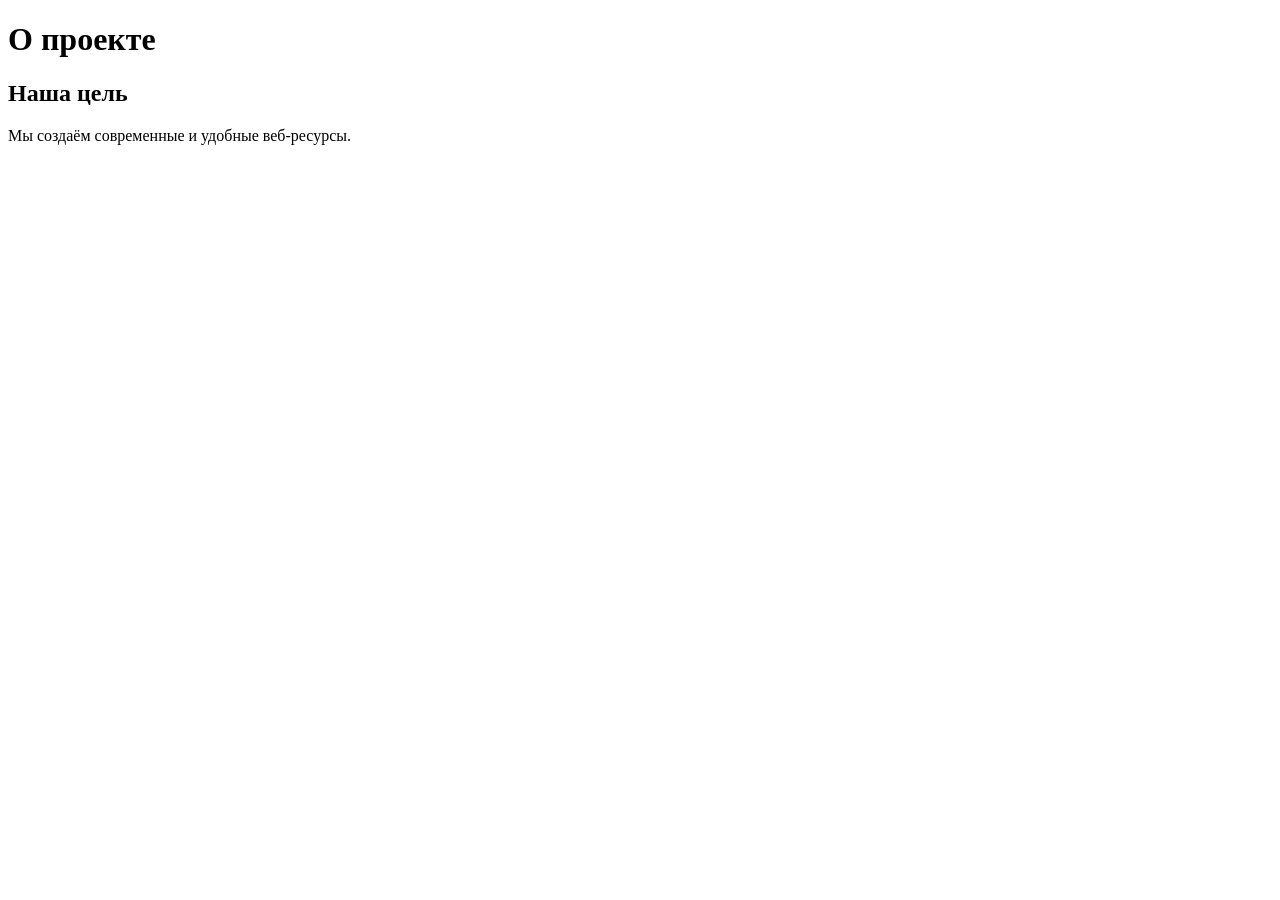
<file: about.html>
<!DOCTYPE html>
<html lang="ru">
<head>
    <meta charset="UTF-8">
    <meta name="viewport" content="width=device-width, initial-scale=1.0">
    <title>О проекте</title>
</head>
<body>
    <header>
        <h1>О проекте</h1>
    </header>

    <main>
        <section>
            <h2>Наша цель</h2>
            <p>Мы создаём современные и удобные веб-ресурсы.</p>
        </section>
    </main>
</body>
</html>
</file>
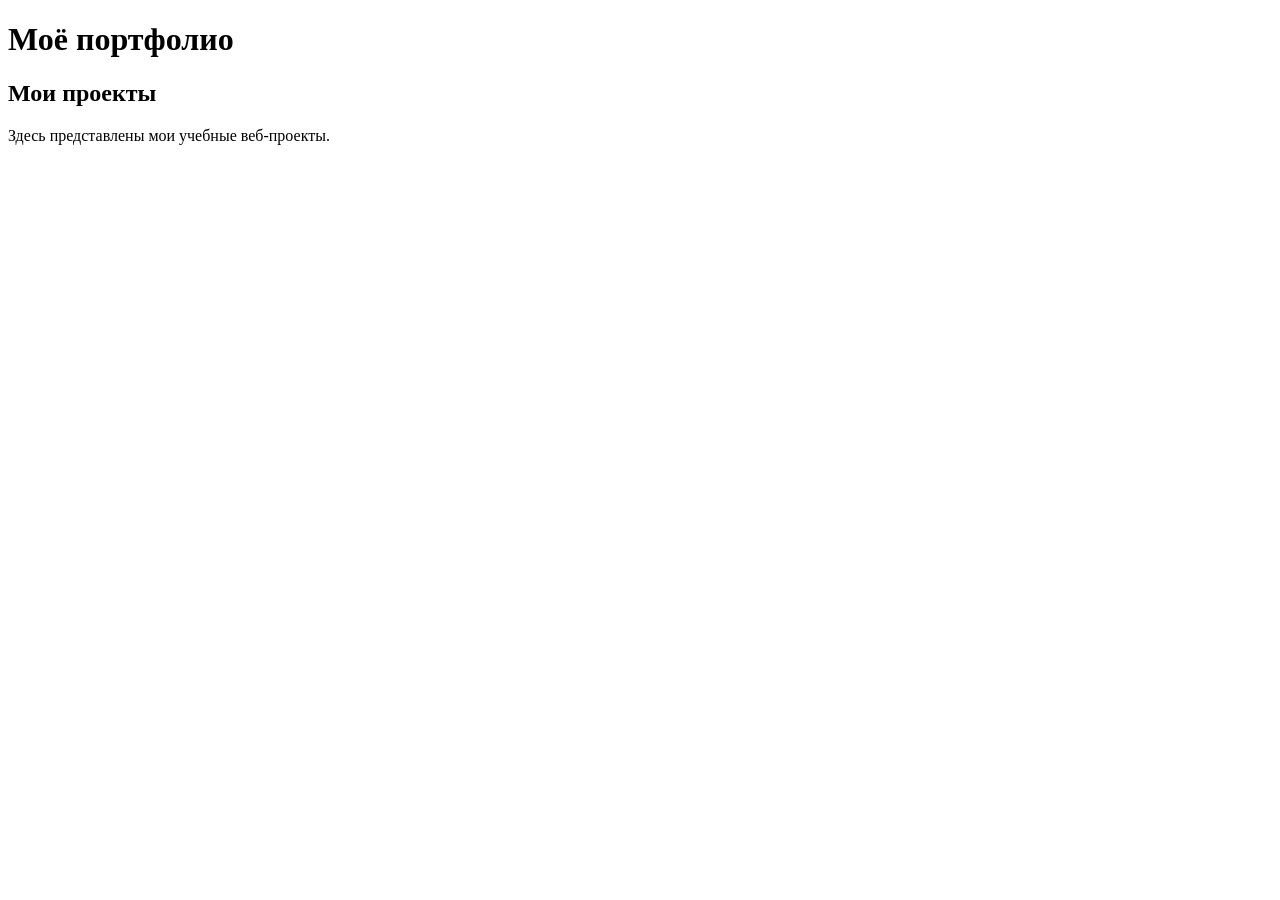
<file: portfolio.html>
<!DOCTYPE html>
<html lang="ru">
<head>
    <meta charset="UTF-8">
    <meta name="viewport" content="width=device-width, initial-scale=1.0">
    <title>Моё портфолио</title>
</head>
<body>
    <header>
        <h1>Моё портфолио</h1>
    </header>

    <main>
        <section>
            <h2>Мои проекты</h2>
            <p>Здесь представлены мои учебные веб-проекты.</p>
        </section>
    </main>
</body>
</html>
</file>
